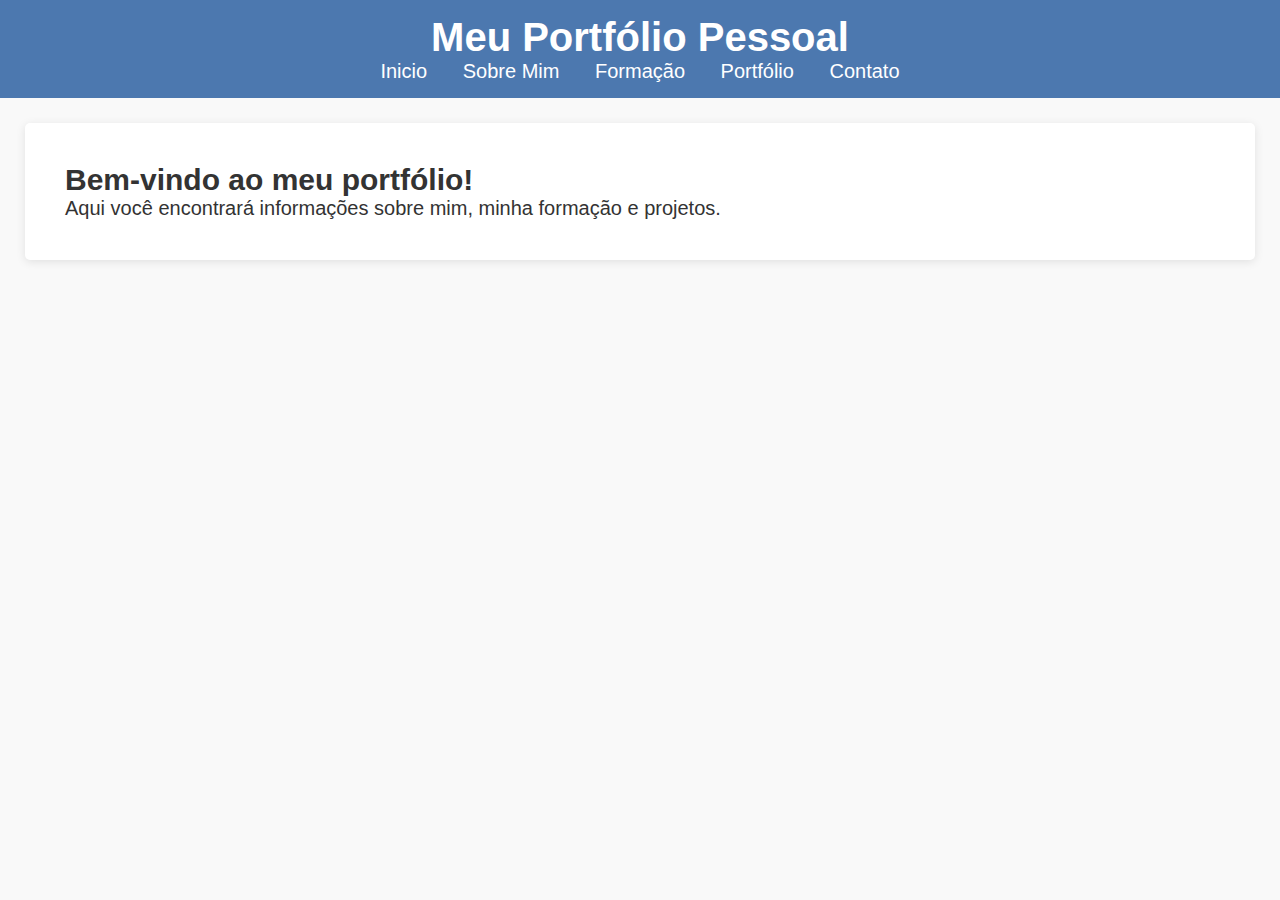
<file: index.html>
<!DOCTYPE html>  <!-- Declaração do tipo de documento HTML -->  
<html lang="pt-BR">  <!-- Início do documento HTML com idioma português do Brasil -->  
<head>  
    <meta charset="UTF-8">
    <meta name="viewport" content="width=device-width, initial-scale=1.0">  <!-- Configura a visualização para dispositivos móveis -->  
    <title>Meu Portfólio</title>  <!-- Título da página que aparece na aba do navegador -->  
    <link rel="stylesheet" href="styles.css">  <!-- Link para o arquivo CSS externo -->
</head>  
<body>  
    <header>  <!-- Início do cabeçalho da página -->
        <h1>Meu Portfólio Pessoal</h1>  <!-- Título principal do portfólio -->  
        <nav>
            <ul>  <!-- Lista sem ordem para os links de navegação -->  
                <li><a href="index.html">Inicio</a></li>  <!-- Link para a página inicial -->  
                <li><a href="sobre.html">Sobre Mim</a></li>  <!-- Link para a página "Sobre Mim" -->  
                <li><a href="formacao.html">Formação</a></li>  <!-- Link para a página de formação -->  
                <li><a href="portfolio.html">Portfólio</a></li>  <!-- Link para a página do portfólio -->  
                <li><a href="contato.html">Contato</a></li>  <!-- Link para a página de contato -->  
            </ul>  <!-- Fim da lista de navegação -->  
        </nav>  <!-- Fim da navegação -->  
    </header>
    <main>
        <h2>Bem-vindo ao meu portfólio!</h2>  <!-- Subtítulo de boas-vindas -->  
        <p>Aqui você encontrará informações sobre mim, minha formação e projetos.</p> 
    </main>
</body>  
</html>
</file>
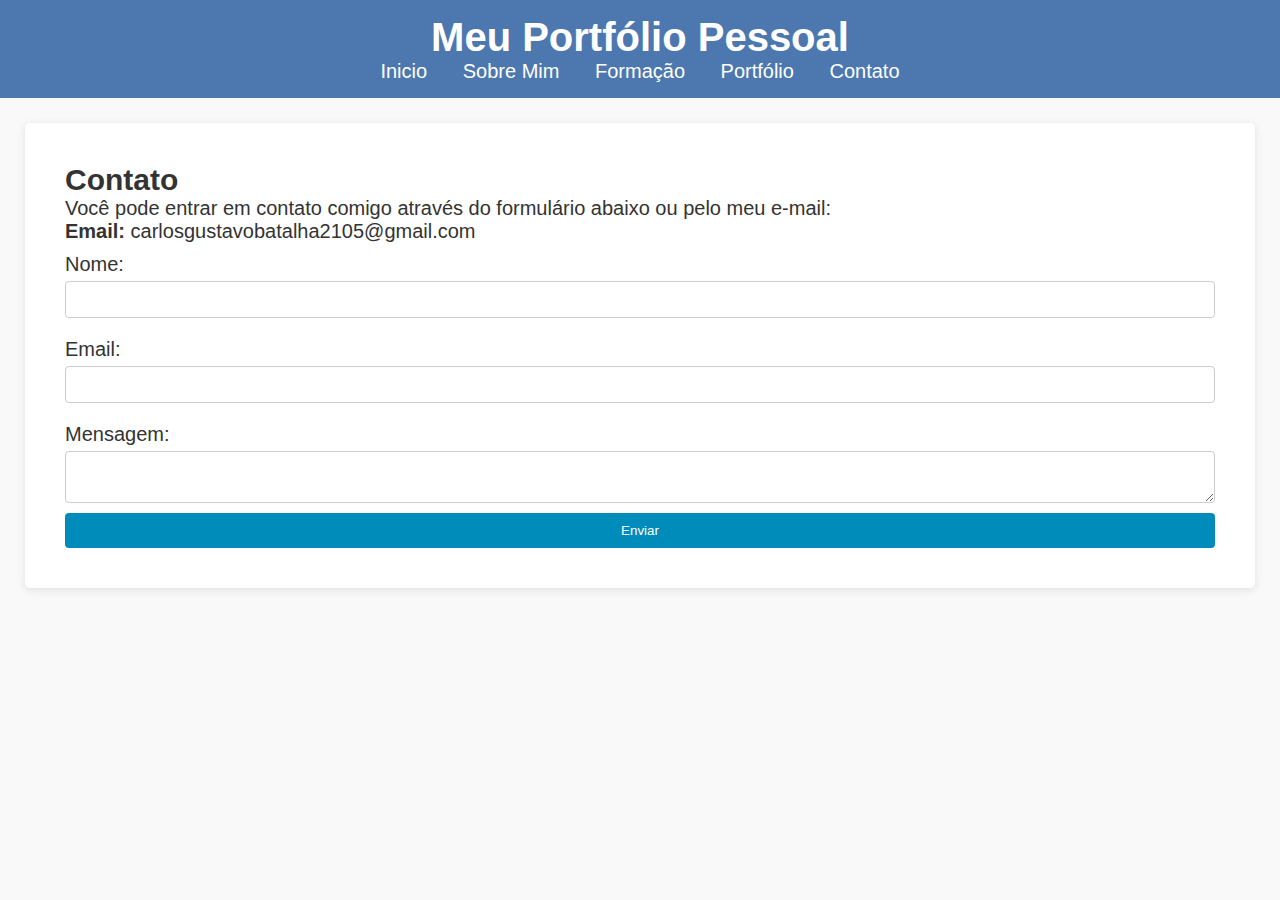
<file: contato.html>
<!DOCTYPE html>  
<html lang="pt-BR">  
<head>  
    <meta charset="UTF-8">  
    <meta name="viewport" content="width=device-width, initial-scale=1.0">  
    <title>Contato</title>  
    <link rel="stylesheet" href="styles.css">  
</head>  
<body>  
    <header>  
        <h1>Meu Portfólio Pessoal</h1>  
        <nav>  
            <ul>  
                <li><a href="index.html">Inicio</a></li>  
                <li><a href="sobre.html">Sobre Mim</a></li>  
                <li><a href="formacao.html">Formação</a></li>  
                <li><a href="portfolio.html">Portfólio</a></li>  
                <li><a href="contato.html">Contato</a></li>  
            </ul>  
        </nav>  
    </header>  
    <main>  
        <h2>Contato</h2>  
        <p>Você pode entrar em contato comigo através do formulário abaixo ou pelo meu e-mail:</p>  
        <p><strong>Email:</strong> carlosgustavobatalha2105@gmail.com</p>  
        
        <form action="#" method="post">  
            <label for="nome">Nome:</label>  
            <input type="text" id="nome" name="nome" required>  
            
            <label for="email">Email:</label>  
            <input type="email" id="email" name="email" required>  
            
            <label for="mensagem">Mensagem:</label>  
            <textarea id="mensagem" name="mensagem" required></textarea>  
            
            <button type="submit">Enviar</button>  
        </form>  
    </main>  
</body>  
</html>
</file>
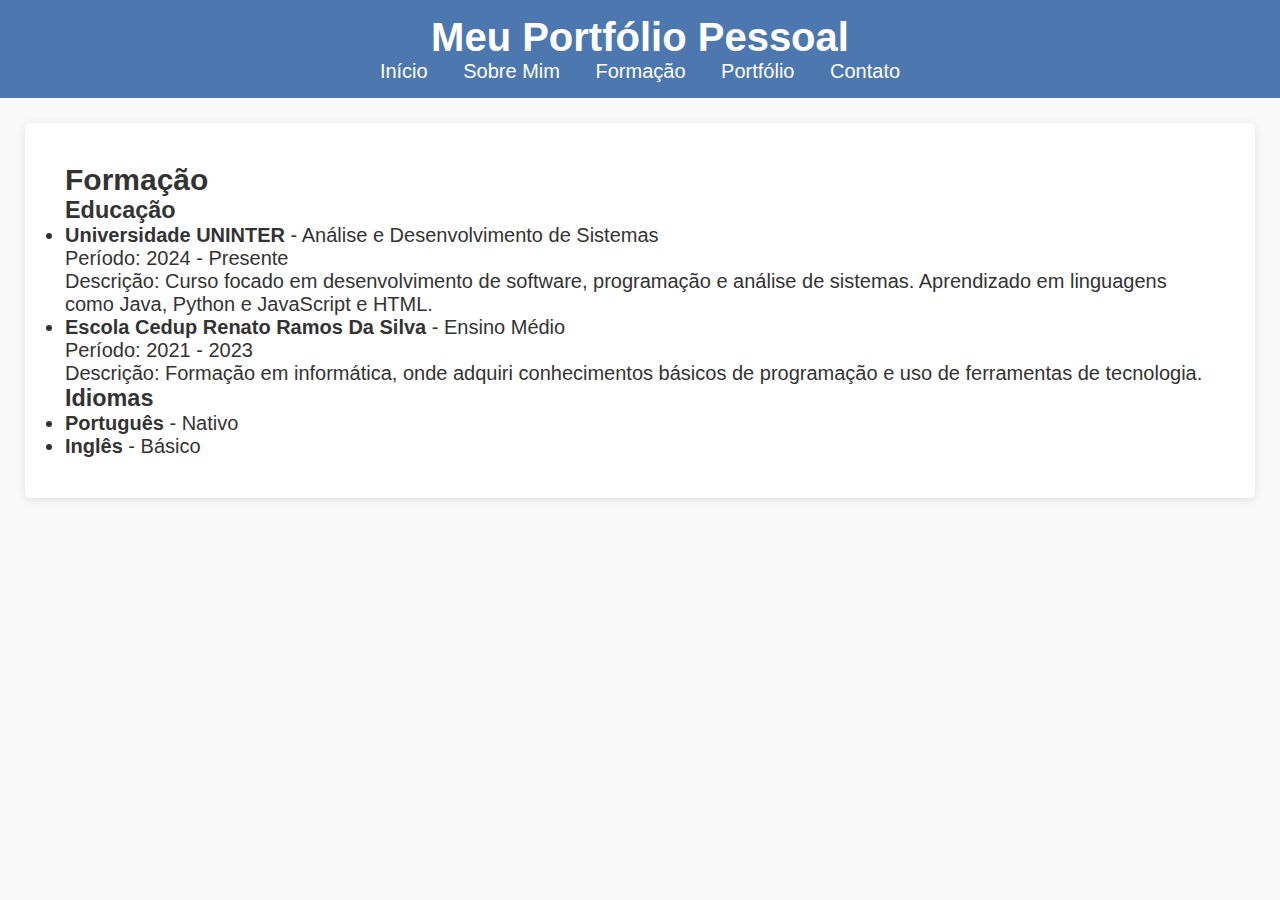
<file: formacao.html>
<!DOCTYPE html>  
<html lang="pt-BR">  
<head>  
    <meta charset="UTF-8">  
    <meta name="viewport" content="width=device-width, initial-scale=1.0">  
    <title>Formação</title>  
    <link rel="stylesheet" href="styles.css">  
</head>  
<body>  
    <header>  
        <h1>Meu Portfólio Pessoal</h1>  
        <nav>  
            <ul>  
                <li><a href="index.html">Início</a></li>  
                <li><a href="sobre.html">Sobre Mim</a></li>  
                <li><a href="formacao.html">Formação</a></li>  
                <li><a href="portfolio.html">Portfólio</a></li>  
                <li><a href="contato.html">Contato</a></li>  
            </ul>  
        </nav>  
    </header>  
    <main>  
        <h2>Formação</h2>  
        <h3>Educação</h3>  
        <ul>  
            <li>  
                <strong>Universidade UNINTER</strong> - Análise e Desenvolvimento de Sistemas  
                <br>Período: 2024 - Presente  
                <br>Descrição: Curso focado em desenvolvimento de software, programação e análise de sistemas. Aprendizado em linguagens como Java, Python e JavaScript e HTML. 
            </li>  
            <li>  
                <strong>Escola Cedup Renato Ramos Da Silva</strong> - Ensino Médio  
                <br>Período: 2021 - 2023  
                <br>Descrição: Formação em informática, onde adquiri conhecimentos básicos de programação e uso de ferramentas de tecnologia.  
            </li>  
        </ul>  

        <h3>Idiomas</h3>  
        <ul>  
            <li>  
                <strong>Português</strong> - Nativo  
            </li>  
            <li>  
                <strong>Inglês</strong> - Básico  
            </li>  
        </ul>  
    </main>   
</body>  
</html>
</file>
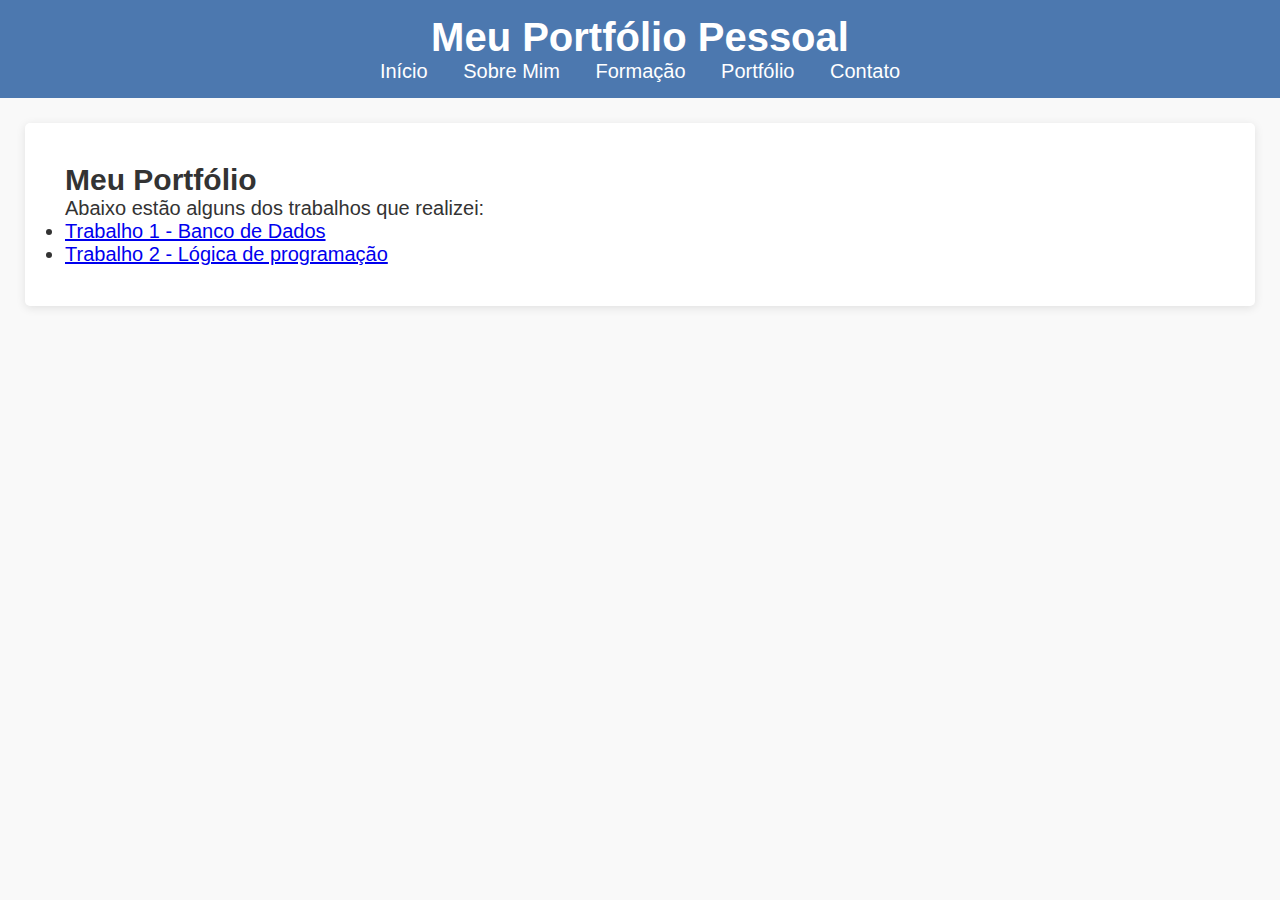
<file: portfolio.html>
<!DOCTYPE html>  
<html lang="pt-BR">  
<head>  
    <meta charset="UTF-8">  
    <meta name="viewport" content="width=device-width, initial-scale=1.0">  
    <title>Portfólio</title>  
    <link rel="stylesheet" href="styles.css">  
</head>  
<body>  
    <header>  
        <h1>Meu Portfólio Pessoal</h1>  
        <nav>  
            <ul>  
                <li><a href="index.html">Início</a></li>  
                <li><a href="sobre.html">Sobre Mim</a></li>  
                <li><a href="formacao.html">Formação</a></li>  
                <li><a href="portfolio.html">Portfólio</a></li>  
                <li><a href="contato.html">Contato</a></li>  
            </ul>  
        </nav>  
    </header>  
    <main>  
        <h2>Meu Portfólio</h2>  
        <p>Abaixo estão alguns dos trabalhos que realizei:</p>  
        <ul>  
            <li><a href="trabalho1.pdf" target="_blank">Trabalho 1 - Banco de Dados</a></li>  
            <li><a href="trabalho2.pdf" target="_blank">Trabalho 2 - Lógica de programação</a></li>  
        </ul>  
    </main>   
</body>  
</html>
</file>
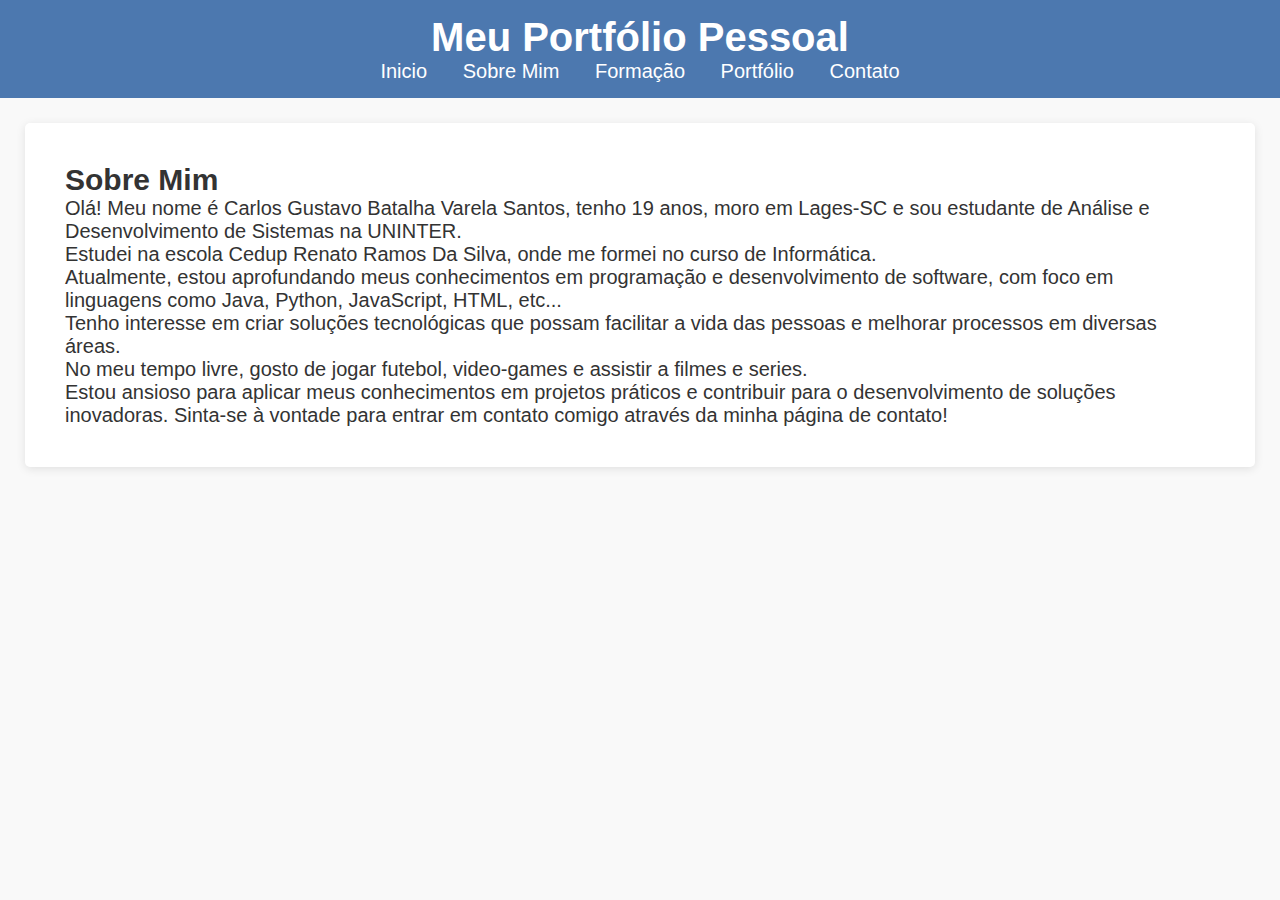
<file: sobre.html>
<!DOCTYPE html>  
<html lang="pt-BR">  
<head>  
    <meta charset="UTF-8">  
    <meta name="viewport" content="width=device-width, initial-scale=1.0">  
    <title>Sobre Mim</title>  
    <link rel="stylesheet" href="styles.css">  
</head>  
<body>  
    <header>  
        <h1>Meu Portfólio Pessoal</h1>  
        <nav>  
            <ul>  
                <li><a href="index.html">Inicio</a></li>  
                <li><a href="sobre.html">Sobre Mim</a></li>  
                <li><a href="formacao.html">Formação</a></li>  
                <li><a href="portfolio.html">Portfólio</a></li>  
                <li><a href="contato.html">Contato</a></li>  
            </ul>  
        </nav>  
    </header>  
    <main>  
        <h2>Sobre Mim</h2>  
        <p>Olá! Meu nome é Carlos Gustavo Batalha Varela Santos, tenho 19 anos, moro em Lages-SC e sou estudante de Análise e Desenvolvimento de Sistemas na UNINTER.</p>  
        <p>Estudei na escola Cedup Renato Ramos Da Silva, onde me formei no curso de Informática.</p>  
        <p>Atualmente, estou aprofundando meus conhecimentos em programação e desenvolvimento de software, com foco em linguagens como Java, Python, JavaScript, HTML, etc...</p>  
        <p>Tenho interesse em criar soluções tecnológicas que possam facilitar a vida das pessoas e melhorar processos em diversas áreas.</p>  
        <p>No meu tempo livre, gosto de jogar futebol, video-games e assistir a filmes e series.</p>  
        <p>Estou ansioso para aplicar meus conhecimentos em projetos práticos e contribuir para o desenvolvimento de soluções inovadoras. Sinta-se à vontade para entrar em contato comigo através da minha página de contato!</p>  
    </main>   
</body>  
</html>
</file>
<file: styles.css>
/* Reset básico */  
* {  
    margin: 0;  
    padding: 0;  
    box-sizing: border-box;  
}  

body {  
    font-family: Arial, sans-serif;  
    background-color: #f9f9f9; /* Cor de fundo clara */  
    color: #333; /* Cor do texto */  
    font-size: 20px; /* Tamanho da fonte */  
}  

header {  
    background: #4c78af; /* Azul */  
    color: white; /* Texto branco */  
    padding: 15px; /* Espaçamento interno */  
    text-align: center; /* Centraliza o texto */  
}  

nav ul {  
    list-style-type: none; /* Remove marcadores da lista */  
}  

nav ul li {  
    display: inline; /* Exibe os itens em linha */  
    margin: 0 15px; /* Espaçamento entre os itens */  
}  

nav a {  
    color: white; /* Cor dos links */  
    text-decoration: none; /* Remove sublinhado */  
    transition: color 0.3s; /* Transição suave para a cor */  
}  

nav a:hover {  
    color: #ffcc00; /* Cor dos links ao passar o mouse */  
}  

main {  
    padding: 40px; /* Espaçamento interno */  
    margin: 25px; /* Espaçamento externo */  
    background: white; /* Fundo branco */  
    border-radius: 5px; /* Bordas arredondadas */  
    box-shadow: 0 2px 10px rgba(0, 0, 0, 0.1); /* Sombra suave */  
}  

footer {  
    text-align: center; /* Centraliza o texto */  
    padding: 10px; /* Espaçamento interno */  
    background: #4CAF50; /* Verde */  
    color: white; /* Texto branco */  
}  

form {  
    display: flex; /* Flexbox para layout do formulário */  
    flex-direction: column; /* Coloca os itens em coluna */  
}  

label {  
    margin: 10px 0 5px; /* Espaçamento para os rótulos */  
}  

input, textarea {  
    padding: 10px; /* Espaçamento interno */  
    margin-bottom: 10px; /* Espaçamento abaixo dos campos */  
    border: 1px solid #ccc; /* Borda cinza */  
    border-radius: 4px; /* Bordas arredondadas */  
    transition: border-color 0.3s; /* Transição suave para a borda */  
}  

input:focus, textarea:focus {  
    border-color: #4c78af; /* Cor da borda ao focar */  
    outline: none; /* Remove o contorno padrão */  
}  

button {  
    padding: 10px; /* Espaçamento interno */  
    border: none; /* Remove borda */  
    border-radius: 4px; /* Bordas arredondadas */  
    background-color: #008CBA; /* Azul */  
    color: white; /* Texto branco */  
    cursor: pointer; /* Muda o cursor para pointer */  
    transition: background-color 0.3s; /* Transição suave para a cor de fundo */  
}  

button:hover {  
    background-color: #005f73; /* Azul mais escuro ao passar o mouse */  
}
</file>
